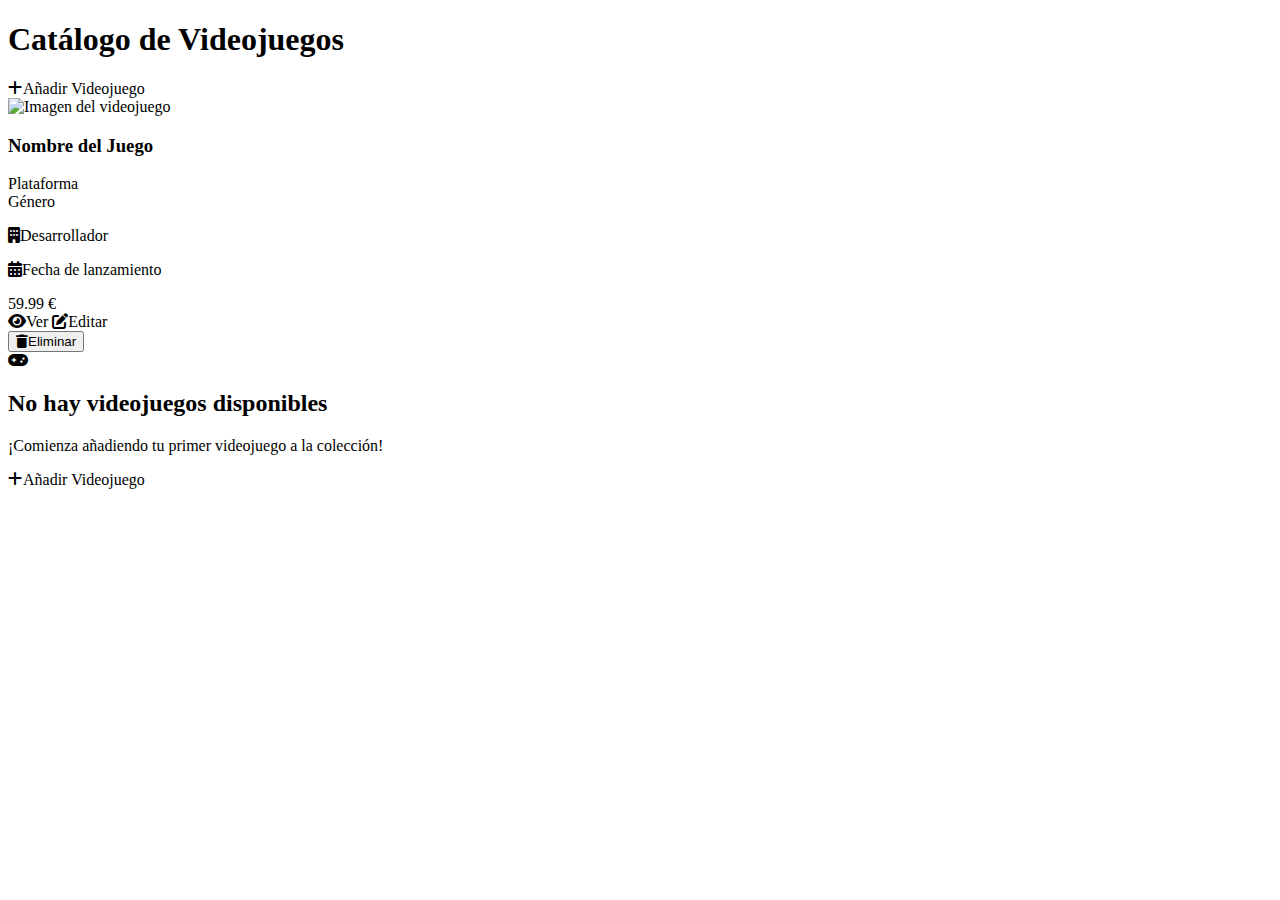
<file: src/main/resources/templates/videogames/index.html>
<!DOCTYPE html>
<html xmlns:th="http://www.thymeleaf.org" lang="es">
<head>
    <meta charset="UTF-8">
    <meta name="_csrf" th:content="${_csrf.token}"/>
    <meta name="_csrf_header" th:content="${_csrf.headerName}"/>
    <title>Listado de Videojuegos</title>
    <link rel="stylesheet" href="https://cdnjs.cloudflare.com/ajax/libs/font-awesome/6.0.0/css/all.min.css">
    <link rel="stylesheet" th:href="@{/css/videogames/index.css}">
    <link rel="stylesheet" th:href="@{/css/navbar.css}">
</head>
<body>
    <nav th:replace="~{plantillas/templates :: navbar(user=${user})}"></nav>
    <!-- Elementos decorativos -->
    <div class="decorative-ball ball-1"></div>
    <div class="decorative-ball ball-2"></div>
    
    <div class="container">
        <!-- Cabecera -->
        <div class="header">
            <h1>Catálogo de Videojuegos</h1>
            <a th:href="@{/videogames/create}" class="add-new">
                <i class="fas fa-plus"></i>Añadir Videojuego
            </a>
        </div>
        
        <!-- Grid de videojuegos -->
        <div class="games-grid" th:if="${!videogames.empty}">
            <!-- Tarjeta de videojuego (repetida para cada juego) -->
            <div class="game-card" th:each="game : ${videogames}">
                <!-- Imagen del juego -->
                <img th:src="@{${game.portrait}}" alt="Imagen del videojuego" class="game-image">
                
                <div class="game-info">
                    <!-- Título del juego -->
                    <h3 class="game-title" th:text="${game.title}">Nombre del Juego</h3>
                    
                    <!-- Plataformas -->
                    <div class="badge-container">
                        <span class="badge" th:each="platform : ${game.platforms}" th:text="${platform.name}">Plataforma</span>
                    </div>
                    
                    <!-- Géneros -->
                    <div class="badge-container">
                        <span class="badge" th:each="genre : ${game.genres}" th:text="${genre.name}">Género</span>
                    </div>
                    
                    <!-- Detalles del juego -->
                    <div class="game-details">
                        <p><i class="fas fa-building"></i><span th:text="${game.developer.name}">Desarrollador</span></p>
                        <p><i class="fas fa-calendar-alt"></i><span th:text="${#temporals.format(game.releaseDate, 'dd/MM/yyyy')}">Fecha de lanzamiento</span></p>
                    </div>
                    
                    <!-- Precio -->
                    <div class="game-price" th:text="${#numbers.formatDecimal(game.price, 1, 2) + ' €'}">59.99 €</div>
                    
                    <!-- Botones de acción -->
                    <div class="card-actions">
                        <a th:href="@{'/videogames/show/' + ${game.id}}" class="btn btn-view">
                            <i class="fas fa-eye"></i>Ver
                        </a>
                        <a th:href="@{'/videogames/edit/' + ${game.id}}" class="btn btn-edit" sec:authorize="hasRole('ADMIN')">
                            <i class="fas fa-edit"></i>Editar
                        </a>
                        
                        <!-- Después (seguro) -->
                    <form sec:authorize="hasRole('ADMIN')" th:action="@{/videogames/delete/{id}(id=${game.id})}" method="post">
                        <input type="hidden" name="_csrf" th:value="${_csrf.token}"/>
                        <button type="submit" class="btn btn-delete"><i class="fas fa-trash"></i>Eliminar</button>
                    </form>
                    </div>
                </div>
            </div>
        </div>
        
        <!-- Mensaje cuando no hay videojuegos -->
        <div class="no-games" th:if="${videogames.empty}">
            <i class="fas fa-gamepad"></i>
            <h2>No hay videojuegos disponibles</h2>
            <p>¡Comienza añadiendo tu primer videojuego a la colección!</p>
            <a th:href="@{/videogames/create}" class="add-new">
                <i class="fas fa-plus"></i>Añadir Videojuego
            </a>
        </div>
    </div>
</body>
</html>
</file>
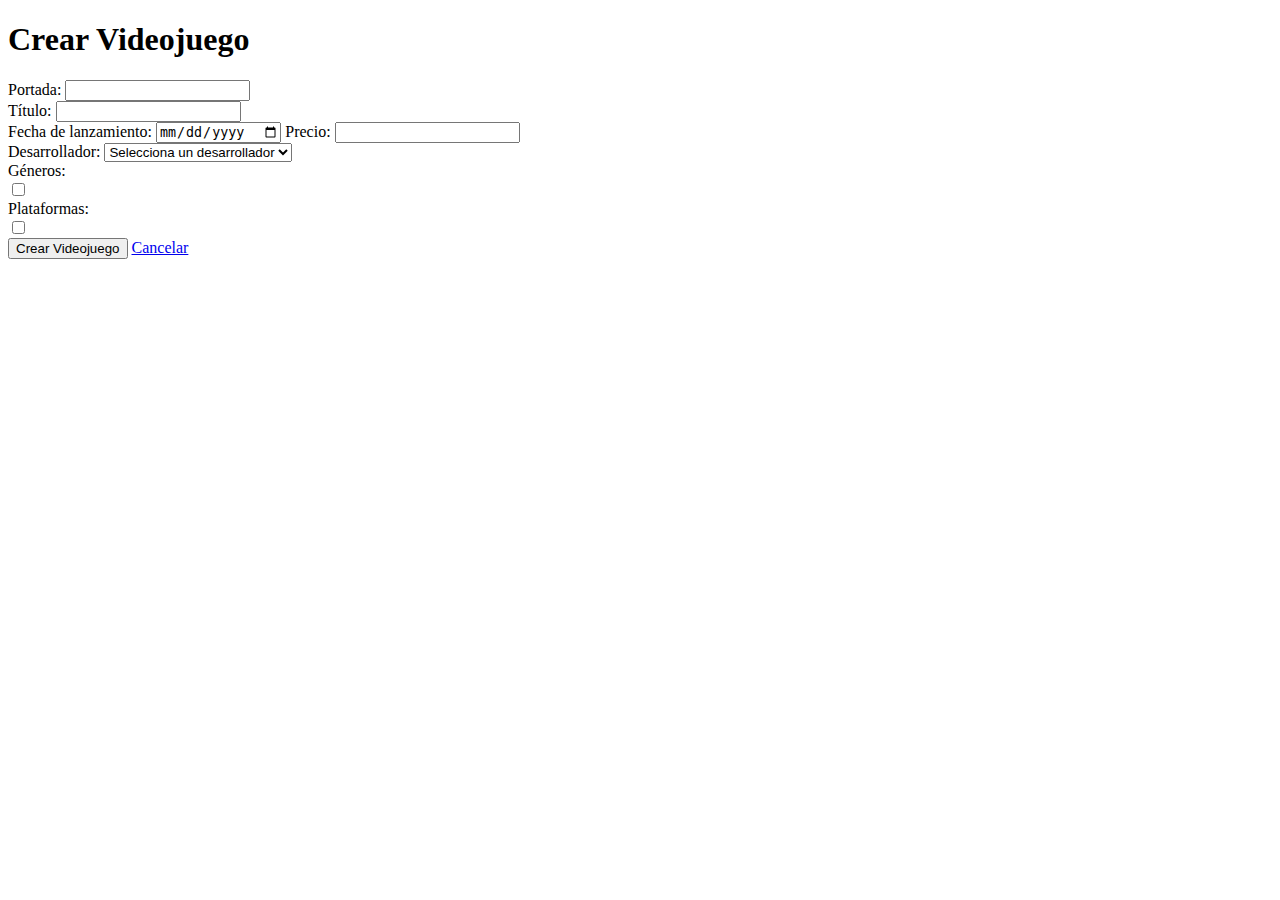
<file: src/main/resources/templates/videogames/create.html>
<!DOCTYPE html>
<html xmlns:th="http://www.thymeleaf.org">
<head>
    <title>Crear Videojuego</title>
    <link rel="stylesheet" th:href="@{/css/videogames/editCreate.css}">
</head>
<body>
    <body>
        <h1>Crear Videojuego</h1>
        <form th:action="@{/videogames/create}" th:object="${videogame}" method="post">
            <!-- Portada -->
            <div class="form-group">
                <label>Portada:</label>
                <input type="text" th:field="*{portrait}" required />
            </div>
    
            <!-- Título -->
            <div class="form-group">
                <label>Título:</label>
                <input type="text" th:field="*{title}" required />
            </div>
    
            <!-- Fecha y Precio -->
            <div class="form-group">
                <label>Fecha de lanzamiento:</label>
                <input type="date" th:field="*{releaseDate}" required />
    
                <label>Precio:</label>
                <input type="number" step="0.01" th:field="*{price}" required />
            </div>
    
            <!-- Desarrollador -->
            <div class="form-group">
                <label>Desarrollador:</label>
                <select th:field="*{developer}">
                    <option value="">Selecciona un desarrollador</option>
                    <option 
                        th:each="dev : ${developers}" 
                        th:value="${dev.id}" 
                        th:text="${dev.name}">
                    </option>
                </select>
            </div>
    
            <!-- Géneros (Checkboxes) -->
            <div class="form-group">
                <label>Géneros:</label>
                <div class="checkbox-group">
                    <div th:each="genre : ${genres}" class="checkbox-item">
                        <input 
                            type="checkbox" 
                            th:field="*{genres}" 
                            th:value="${genre.id}"
                        />
                        <span th:text="${genre.name}"></span>
                    </div>
                </div>
            </div>
    
            <!-- Plataformas (Checkboxes) -->
            <div class="form-group">
                <label>Plataformas:</label>
                <div class="checkbox-group">
                    <div th:each="platform : ${platforms}" class="checkbox-item">
                        <input 
                            type="checkbox" 
                            th:field="*{platforms}" 
                            th:value="${platform.id}"
                        />
                        <span th:text="${platform.name}"></span>
                    </div>
                </div>
            </div>
    
            <!-- Botones -->
            <div>
                <button type="submit">Crear Videojuego</button>
                <a href="/videogames">Cancelar</a>
            </div>
        </form>
    </body>
</html>
</file>
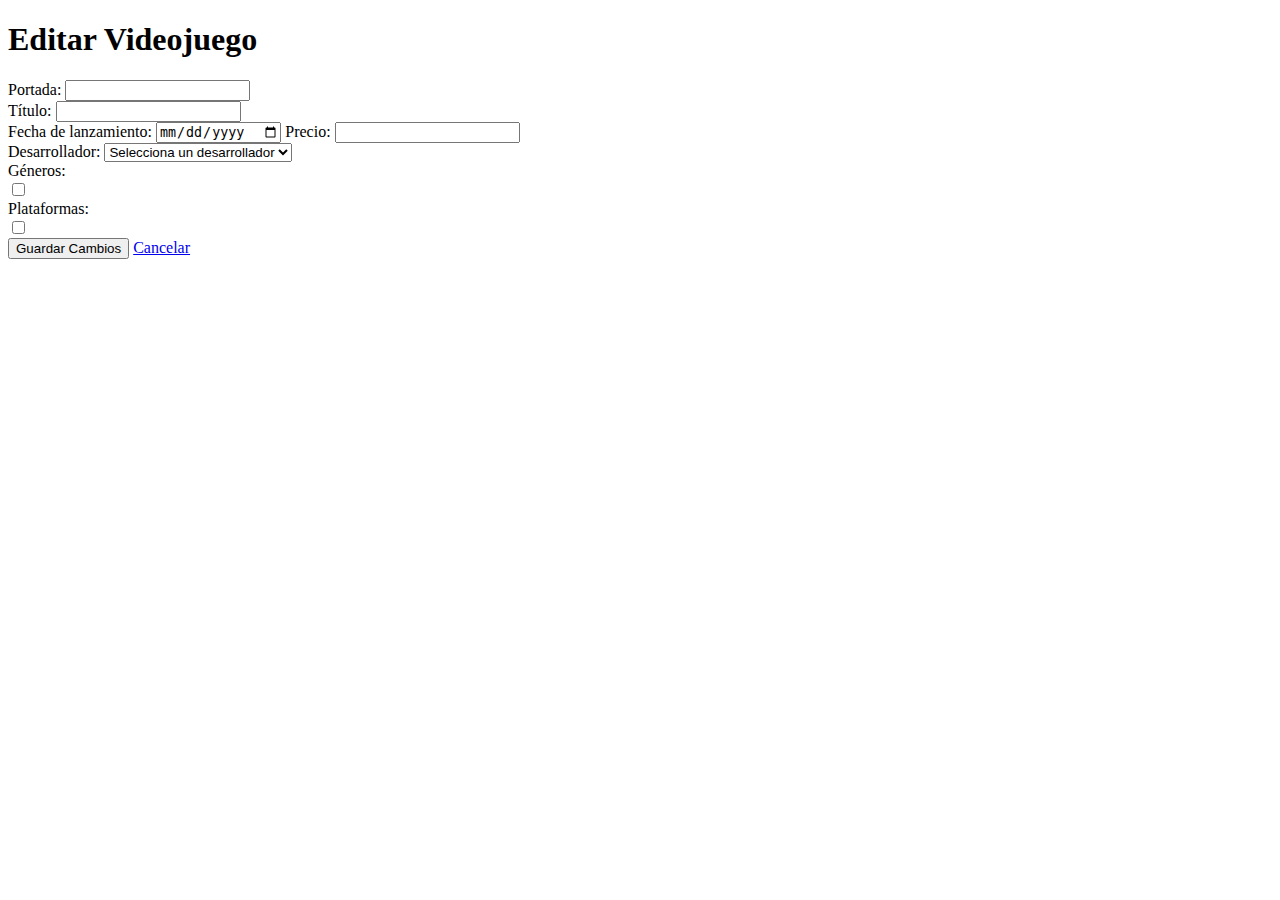
<file: src/main/resources/templates/videogames/edit.html>
<!DOCTYPE html>
<html xmlns:th="http://www.thymeleaf.org" class="dark-theme">
<head>
    <title>Editar Videojuego</title>
    <link rel="stylesheet" th:href="@{/css/videogames/editCreate.css}">
</head>
<body>
    <h1>Editar Videojuego</h1>
    <form th:action="@{/videogames/edit/{id}(id=${videogame.id})}" th:object="${videogame}" method="post">
        <div class="form-group">
            <label>Portada:</label>
            <input type="text" th:field="*{portrait}" required />
        </div>
        <!-- Título -->
        <div class="form-group">
            <label>Título:</label>
            <input type="text" th:field="*{title}" required />
        </div>

        <!-- Fecha y Precio -->
        <div class="form-group">
            <label>Fecha de lanzamiento:</label>
            <input type="date" th:field="*{releaseDate}" required />

            <label>Precio:</label>
            <input type="number" step="0.01" th:field="*{price}" required />
        </div>

        <!-- Desarrollador -->
        <div class="form-group">
            <label>Desarrollador:</label>
            <select th:field="*{developer}">
                <option value="">Selecciona un desarrollador</option>
                <option 
                    th:each="dev : ${developers}" 
                    th:value="${dev.id}" 
                    th:text="${dev.name}"
                    th:selected="${videogame.developer?.id == dev.id}">
                </option>
            </select>
        </div>

        <!-- Géneros (Checkboxes) -->
        <div class="form-group">
            <label>Géneros:</label>
            <div class="checkbox-group">
                <div th:each="genre : ${genres}" class="checkbox-item">
                    <input 
                        type="checkbox" 
                        th:field="*{genres}" 
                        th:value="${genre.id}"
                        th:checked="${#lists.contains(videogame.genres, genre)}"
                    />
                    <span th:text="${genre.name}"></span>
                </div>
            </div>
        </div>

        <!-- Plataformas (Checkboxes) -->
        <div class="form-group">
            <label>Plataformas:</label>
            <div class="checkbox-group">
                <div th:each="platform : ${platforms}" class="checkbox-item">
                    <input 
                        type="checkbox" 
                        th:field="*{platforms}" 
                        th:value="${platform.id}"
                        th:checked="${#lists.contains(videogame.platforms, platform)}"
                    />
                    <span th:text="${platform.name}"></span>
                </div>
            </div>
        </div>

        <!-- Botones -->
        <div>
            <button type="submit">Guardar Cambios</button>
            <a href="/videogames">Cancelar</a>
        </div>
    </form>
</body>
</html>
</file>
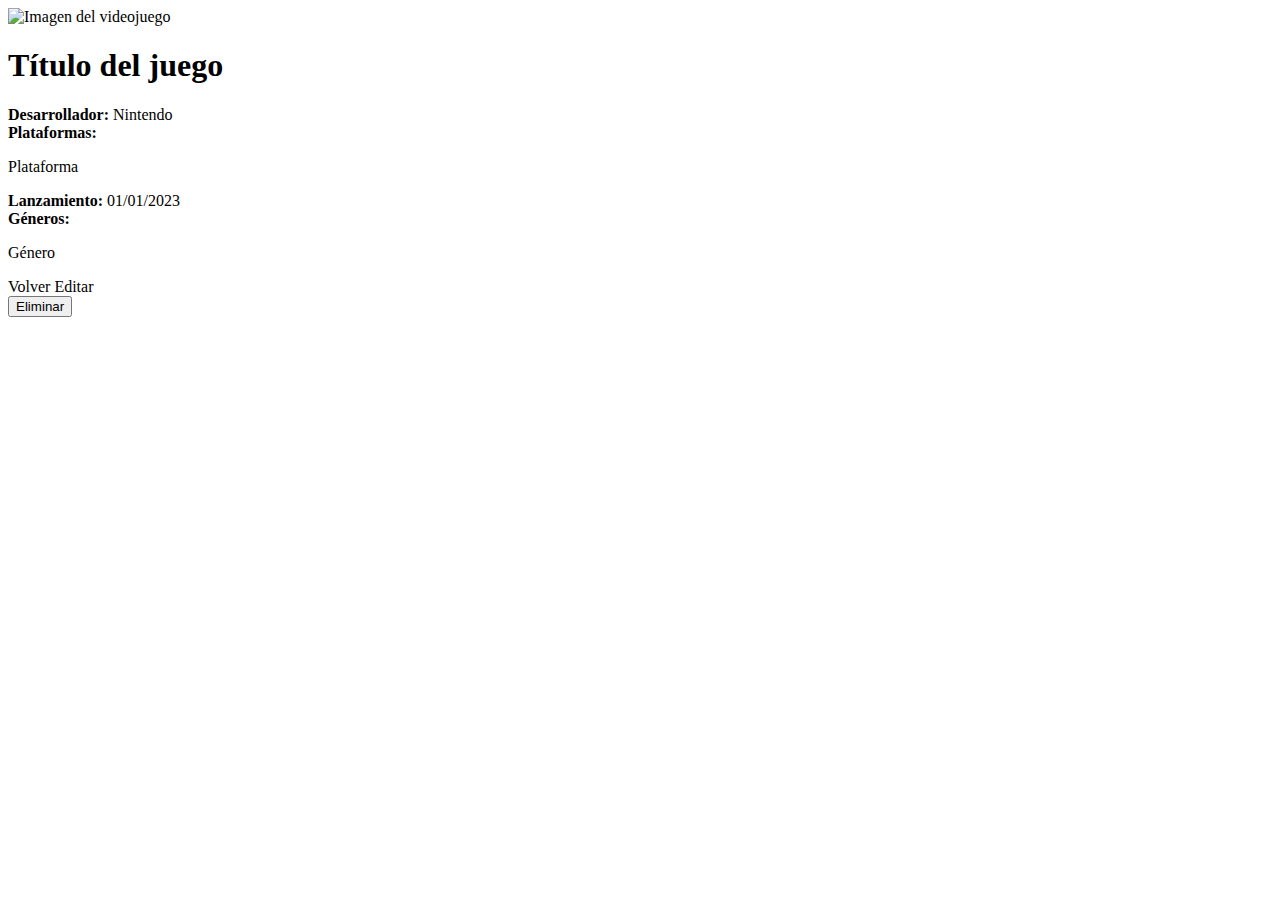
<file: src/main/resources/templates/videogames/show.html>
<!DOCTYPE html>
<html xmlns:th="http://www.thymeleaf.org">
<head>
    <meta charset="UTF-8">
    <title th:text="${videogame.title}">Detalle del videojuego</title>
    <link rel="stylesheet" href="https://cdnjs.cloudflare.com/ajax/libs/font-awesome/6.0.0/css/all.min.css">
    <link rel="stylesheet" th:href="@{/css/navbar.css}">
    <link rel="stylesheet" th:href="@{/css/videogames/show.css}">
    <meta name="_csrf" th:content="${_csrf.token}"/>
    <meta name="_csrf_header" th:content="${_csrf.headerName}"/>
</head>
<body>
    <div th:replace="~{plantillas/templates :: navbar(user=${user})}"></div>
    
    <!-- CONTENEDOR PRINCIPAL CORRECTO -->
    <div class="game-container">
        <!-- CONTENEDOR IMAGEN (HIJO DIRECTO) -->
        <div class="image-container">
            <img class="game-image" th:src="${videogame.portrait}" alt="Imagen del videojuego">
        </div>
        
        <!-- CONTENEDOR DETALLES (HERMANO DE IMAGEN) -->
        <div class="game-details">
            <h1 class="game-title" th:text="${videogame.title}">Título del juego</h1>
            
            <div class="game-meta">
                <div class="meta-item">
                    <strong>Desarrollador:</strong> <span th:text="${videogame.developer.name}">Nintendo</span>
                </div>
                <div class="meta-item">
                    <strong>Plataformas:</strong> 
                    <p class="badge" th:each="platform : ${videogame.platforms}" th:text="${platform.name}">Plataforma</p>
                </div>
                <div class="meta-item">
                    <strong>Lanzamiento:</strong> <span th:text="${#temporals.format(videogame.releaseDate, 'dd/MM/yyyy')}">01/01/2023</span>
                </div>
                <div class="meta-item">
                    <strong>Géneros:</strong> <p class="badge" th:each="genre : ${videogame.genres}" th:text="${genre.name}">Género</p>
                </div>
            </div>
            
            <div class="action-buttons">
                <a class="btn btn-primary" th:href="@{/videogames/list}">Volver</a>
                <a sec:authorize="hasRole('ADMIN')" class="btn btn-warning" th:href="@{/videogames/edit/} + ${videogame.id}">Editar</a>
                <form sec:authorize="hasRole('ADMIN')" th:action="@{/videogames/delete/{id}(id=${videogame.id})}" method="post">
                    <input type="hidden" name="_csrf" th:value="${_csrf.token}"/>
                    <button class="btn btn-danger" type="submit">Eliminar</button>
                </form>
            </div>
        </div>
    </div>
</body>
</html>
</file>
